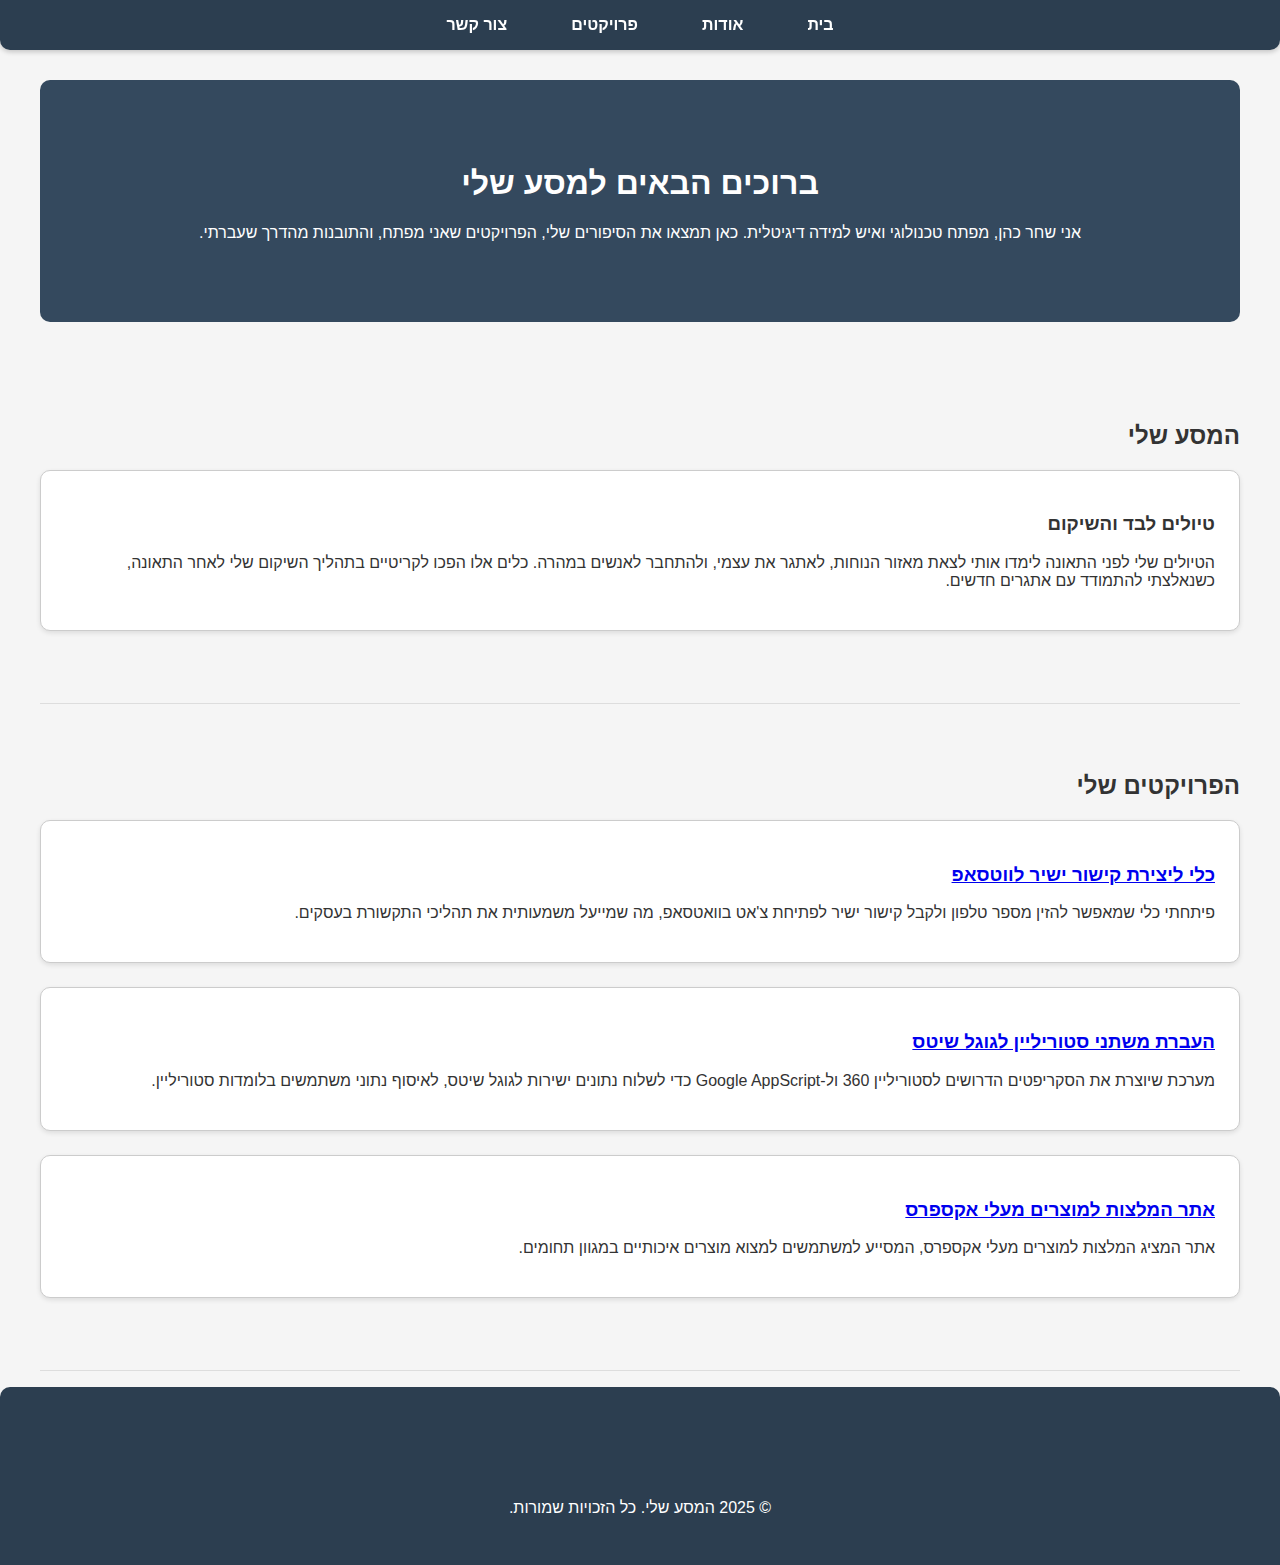
<file: index1.html>
<!DOCTYPE html>
<html lang="he">
<head>
  <meta charset="UTF-8">
  <meta name="viewport" content="width=device-width, initial-scale=1.0">
  <title>המסע שלי - אתר אישי</title>
  <style>
    :root {
      --primary-color: #2c3e50;
      --secondary-color: #34495e;
      --accent-color: #c0392b;
      --background-color: #f5f5f5;
      --card-background: #ffffff;
    }
    body {
      font-family: Arial, sans-serif;
      margin: 0;
      padding: 0;
      background-color: var(--background-color);
      color: #333;
      direction: rtl;
    }
    header {
      position: fixed;
      top: 0;
      left: 0;
      width: 100%;
      background: var(--primary-color);
      color: #fff;
      z-index: 1000;
      box-shadow: 0 2px 5px rgba(0,0,0,0.2);
      border-bottom-left-radius: 10px;
      border-bottom-right-radius: 10px;
    }
    nav ul {
      list-style: none;
      padding: 0;
      margin: 0;
      display: flex;
      justify-content: center;
    }
    nav ul li {
      margin: 0 1rem;
    }
    nav ul li a {
      text-decoration: none;
      color: #fff;
      font-weight: bold;
      padding: 1rem;
      display: inline-block;
      transition: background 0.3s;
      border-radius: 5px;
    }
    nav ul li a:hover {
      background: var(--accent-color);
    }
    .container {
      max-width: 1200px;
      margin: 0 auto;
      padding: 1rem;
      padding-top: 80px;
    }
    .hero {
      background: var(--secondary-color);
      color: #fff;
      padding: 4rem 1rem;
      text-align: center;
      border-radius: 10px;
      margin-bottom: 2rem;
    }
    .section {
      padding: 3rem 0;
      border-bottom: 1px solid #ddd;
    }
    .card {
      background: var(--card-background);
      border: 1px solid #ccc;
      border-radius: 10px;
      padding: 1.5rem;
      margin-bottom: 1.5rem;
      box-shadow: 0 2px 5px rgba(0,0,0,0.1);
      transition: transform 0.3s;
    }
    .card:hover {
      transform: translateY(-5px);
    }
    footer {
      background: var(--primary-color);
      color: #fff;
      text-align: center;
      padding: 1rem;
      border-top-left-radius: 10px;
      border-top-right-radius: 10px;
    }
  </style>
</head>
<body>
  <header>
    <nav>
      <ul>
        <li><a href="#home">בית</a></li>
        <li><a href="#about">אודות</a></li>
        <li><a href="#projects">פרויקטים</a></li>
        <li><a href="#contact">צור קשר</a></li>
      </ul>
    </nav>
  </header>
  
  <div class="container">
    <section id="home" class="hero">
      <h1>ברוכים הבאים למסע שלי</h1>
      <p>אני שחר כהן, מפתח טכנולוגי ואיש למידה דיגיטלית. כאן תמצאו את הסיפורים שלי, הפרויקטים שאני מפתח, והתובנות מהדרך שעברתי.</p>
    </section>
    
    <section id="about" class="section">
      <h2>המסע שלי</h2>
      <div class="card">
        <h3>טיולים לבד והשיקום</h3>
        <p>הטיולים שלי לפני התאונה לימדו אותי לצאת מאזור הנוחות, לאתגר את עצמי, ולהתחבר לאנשים במהרה. כלים אלו הפכו לקריטיים בתהליך השיקום שלי לאחר התאונה, כשנאלצתי להתמודד עם אתגרים חדשים.</p>
      </div>
    </section>
    
    <section id="projects" class="section">
      <h2>הפרויקטים שלי</h2>
      <div class="card">
        <h3><a href="https://temp.lomdda.com/Shahar/whatsapplinker/index.html" target="_blank">כלי ליצירת קישור ישיר לווטסאפ</a></h3>
        <p>פיתחתי כלי שמאפשר להזין מספר טלפון ולקבל קישור ישיר לפתיחת צ'אט בוואטסאפ, מה שמייעל משמעותית את תהליכי התקשורת בעסקים.</p>
      </div>
      <div class="card">
        <h3><a href="https://shaharc94.github.io/storylinegooglesheetcodeassistant/" target="_blank">העברת משתני סטוריליין לגוגל שיטס</a></h3>
        <p>מערכת שיוצרת את הסקריפטים הדרושים לסטוריליין 360 ול-Google AppScript כדי לשלוח נתונים ישירות לגוגל שיטס, לאיסוף נתוני משתמשים בלומדות סטוריליין.</p>
      </div>
      <div class="card">
        <h3><a href="https://shaharc94.github.io/alibali/" target="_blank">אתר המלצות למוצרים מעלי אקספרס</a></h3>
        <p>אתר המציג המלצות למוצרים מעלי אקספרס, המסייע למשתמשים למצוא מוצרים איכותיים במגוון תחומים.</p>
      </div>
    </section>
  </div>
  
  <footer>
    <div class="container">
      <p>&copy; 2025 המסע שלי. כל הזכויות שמורות.</p>
    </div>
  </footer>
</body>
</html>
</file>
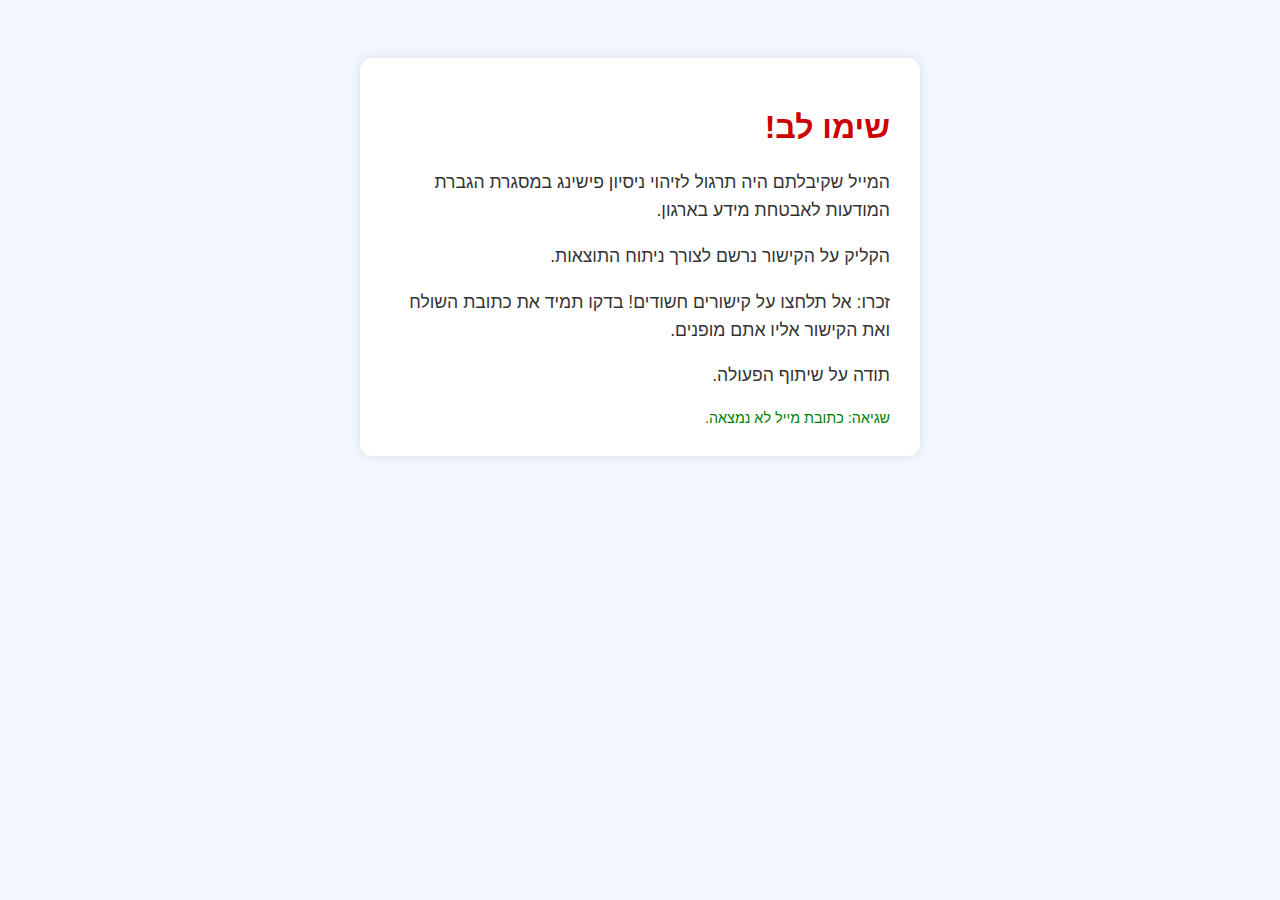
<file: main.html>
<!DOCTYPE html>
<html lang="he" dir="rtl">
<head>
    <meta charset="UTF-8">
    <title>בדיקת מודעות לאבטחת מידע</title>
    <meta name="viewport" content="width=device-width, initial-scale=1">
    <style>
        body {
            font-family: Arial, sans-serif;
            background-color: #f2f7ff;
            color: #333;
            text-align: center;
            padding: 50px;
            direction: rtl;
        }
        .box {
            background: #fff;
            padding: 30px;
            border-radius: 12px;
            box-shadow: 0 0 12px rgba(0,0,0,0.1);
            display: inline-block;
            max-width: 500px;
            text-align: right;
        }
        h1 {
            color: #cc0000;
        }
        p {
            font-size: 1.1em;
            line-height: 1.6em;
        }
        .status {
            margin-top: 20px;
            font-size: 0.9em;
            color: green;
        }
    </style>
</head>
<body>
    <div class="box">
        <h1>שימו לב!</h1>
        <p>המייל שקיבלתם היה תרגול לזיהוי ניסיון פישינג במסגרת הגברת המודעות לאבטחת מידע בארגון.</p>
        <p>הקליק על הקישור נרשם לצורך ניתוח התוצאות.</p>
        <p>זכרו: אל תלחצו על קישורים חשודים! בדקו תמיד את כתובת השולח ואת הקישור אליו אתם מופנים.</p>
        <p>תודה על שיתוף הפעולה.</p>
        <div class="status" id="statusMessage">רושם את הפעולה...</div>
    </div>

    <script>
        function getEmailFromURL() {
            const params = new URLSearchParams(window.location.search);
            return params.get('email') || '';
        }

        function reportClick(email) {
            if (!email) {
                document.getElementById('statusMessage').textContent = 'שגיאה: כתובת מייל לא נמצאה.';
                return;
            }

            const scriptURL = 'https://script.google.com/macros/s/AKfycbxscDm4Lf5duQdJ6gYoPZv4eYDlJLUr6vmgRhpddRDsm3nAtfrBD_f1nmfAuestgpq1lA/exec';

            fetch(scriptURL + '?email=' + encodeURIComponent(email))
                .then(response => {
                    if (response.ok) {
                        document.getElementById('statusMessage').textContent = 'הפעולה נרשמה בהצלחה.';
                    } else {
                        document.getElementById('statusMessage').textContent = 'אירעה שגיאה בשליחת הנתון.';
                    }
                })
                .catch(error => {
                    document.getElementById('statusMessage').textContent = 'שגיאה בחיבור לשרת.';
                    console.error('Error reporting click:', error);
                });
        }

        document.addEventListener('DOMContentLoaded', () => {
            const email = getEmailFromURL();
            reportClick(email);
        });
    </script>
</body>
</html>
</file>
